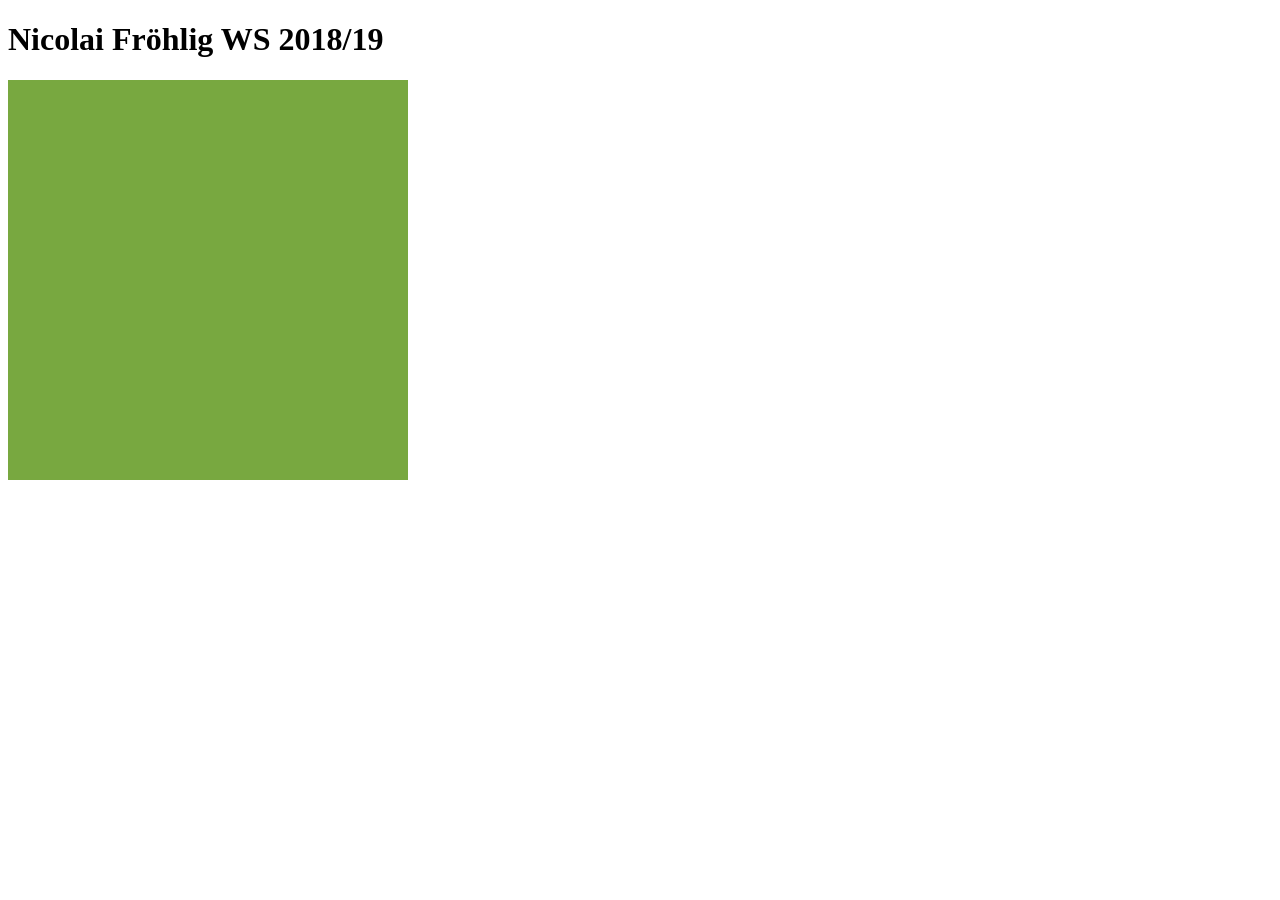
<file: Uebung1/index.html>
<!DOCTYPE html>
<!--
To change this license header, choose License Headers in Project Properties.
To change this template file, choose Tools | Templates
and open the template in the editor.
-->
 <!DOCTYPE html>
<html lang="en">
<head>
  <title>Web Gl</title>
  <meta charset="utf-8">
  <meta name="viewport" content="width=device-width, initial-scale=1">
</head>
<body>
    <h1>Nicolai Fröhlig WS 2018/19</h1>
    <canvas width='400' height='400' id='c'></canvas>
    <script src="app.js" type="module"></script>
</body>
</html>
</file>
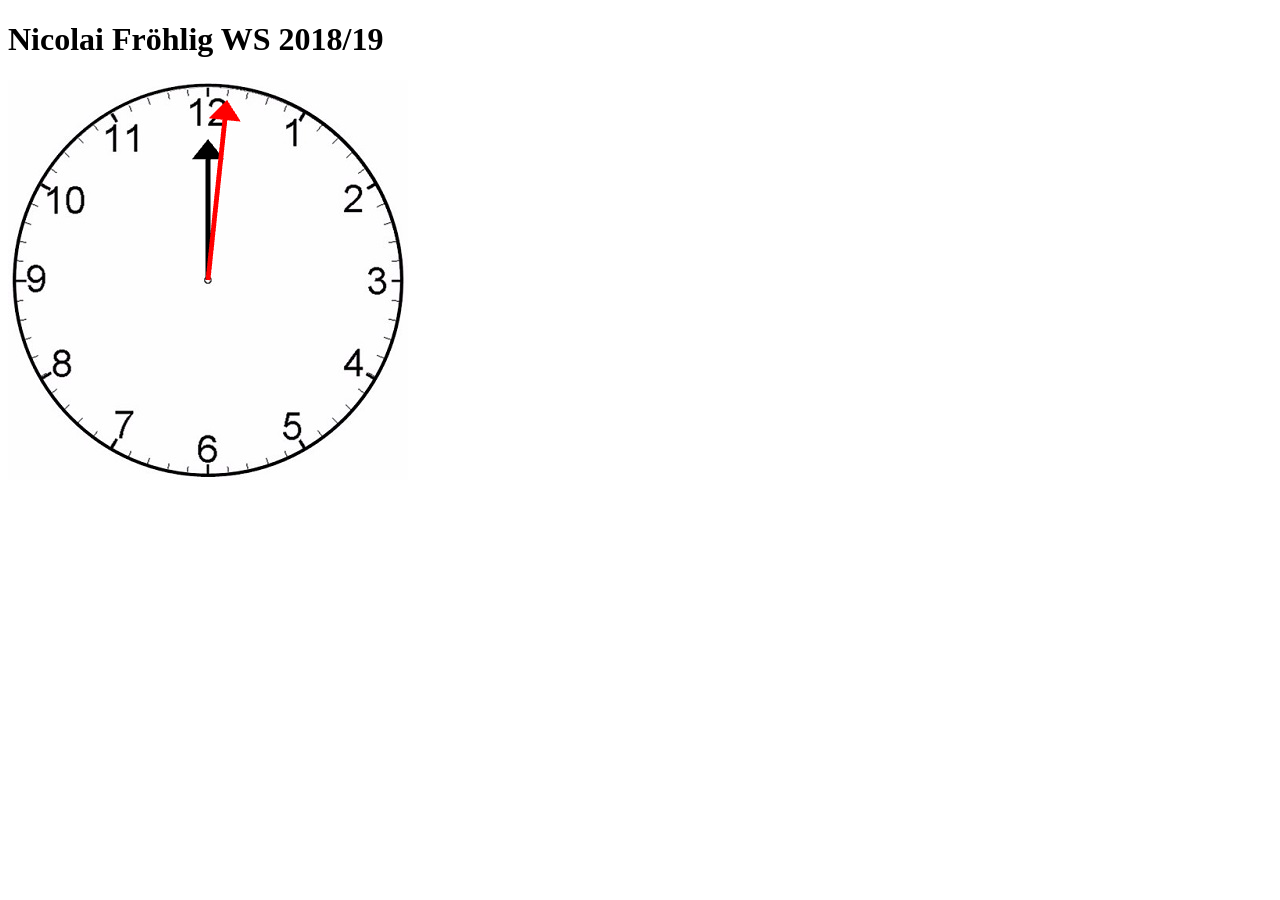
<file: Uebung1Uhr/index.html>
<!DOCTYPE html>
<!--
To change this license header, choose License Headers in Project Properties.
To change this template file, choose Tools | Templates
and open the template in the editor.
-->
 <!DOCTYPE html>
<html lang="en">
<head>
  <title>Web Gl</title>
  <meta charset="utf-8">
  <meta name="viewport" content="width=device-width, initial-scale=1">
  <link rel="stylesheet" href="index.css"> 
</head>
<body>
    <h1>Nicolai Fröhlig WS 2018/19</h1>
    <canvas width='400' height='400' id='c'></canvas>
    <script text="text/javascript" src="gl-matrix.js"></script>
    <script src="app.js" type="module"></script>
</body>
</html>
</file>
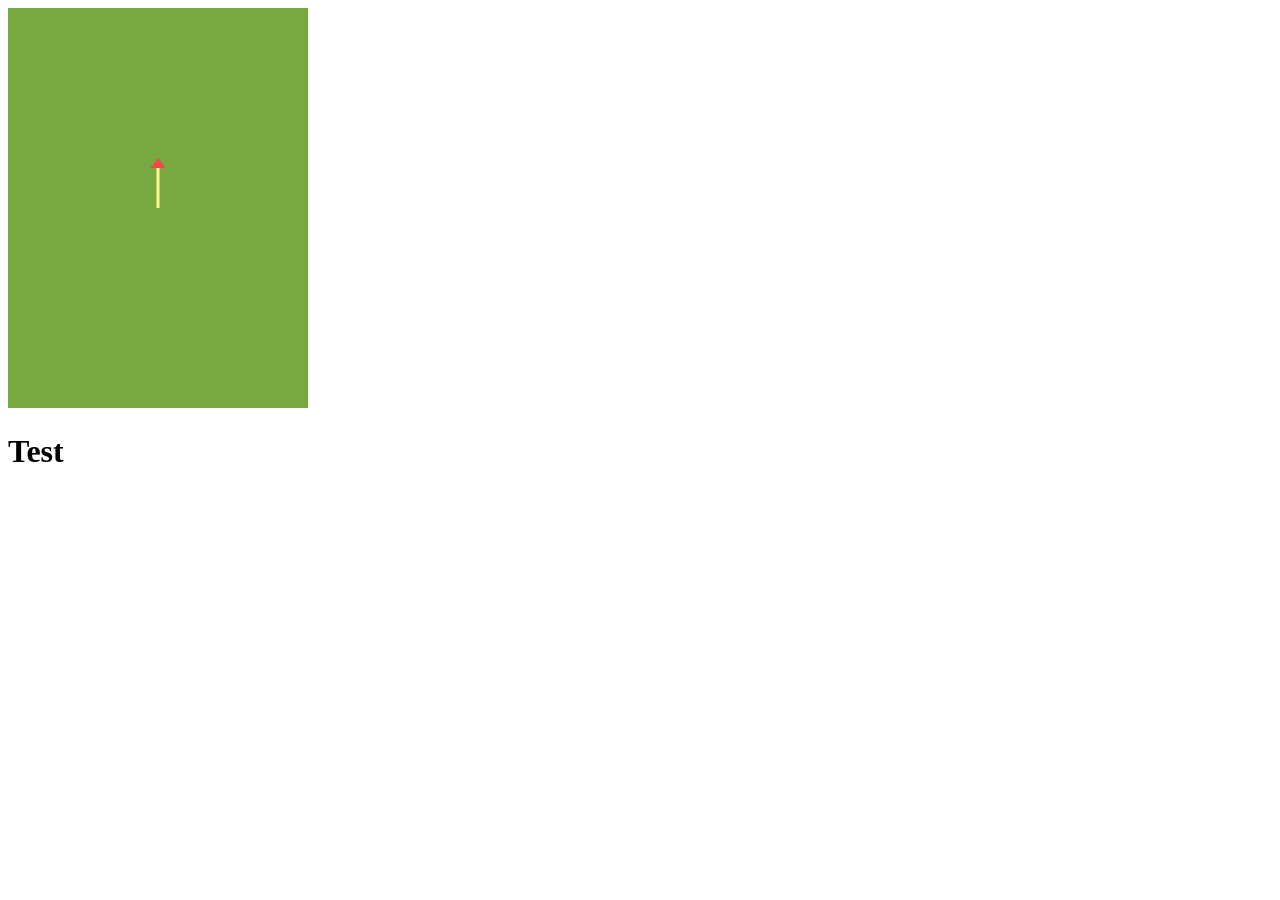
<file: Uebung1Uhr2Try/index.html>
<!DOCTYPE html>
<!--
To change this license header, choose License Headers in Project Properties.
To change this template file, choose Tools | Templates
and open the template in the editor.
-->
 <!DOCTYPE html>
<html lang="en">
<head>
  <title>Web Gl</title>
  <meta charset="utf-8">
  <meta name="viewport" content="width=device-width, initial-scale=1">
  <script type="text/javascript" src="app.js"></script>
</head>
<body onload="main()">
    <canvas widht='400' height='400' id='c'></canvas>
    <h1>Test</h1>
</body>
</html>
</file>
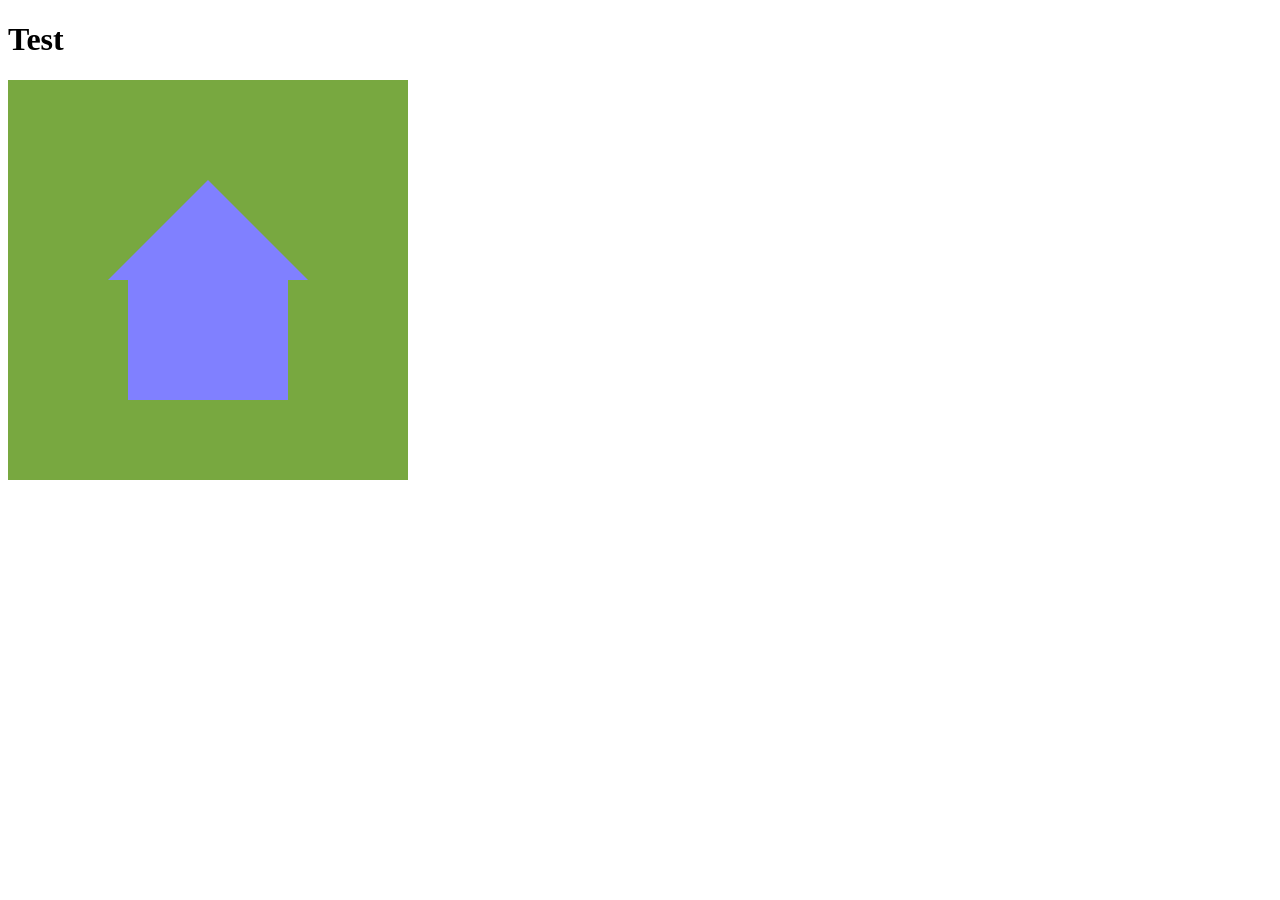
<file: Uebung1UhrRewrite/index.html>
<!DOCTYPE html>
<!--
To change this license header, choose License Headers in Project Properties.
To change this template file, choose Tools | Templates
and open the template in the editor.
-->
 <!DOCTYPE html>
<html lang="en">
<head>
  <title>Web Gl</title>
  <meta charset="utf-8">
  <meta name="viewport" content="width=device-width, initial-scale=1">
</head>
<body>
    <h1>Test</h1>
    <canvas width='400' height='400' id='c'></canvas>
    <script src="app.js" type="module"></script>
</body>
</html>
</file>
<file: Uebung1Uhr/index.css>
#c{
    background-image: url("res/uhr.jpg");
}
</file>
